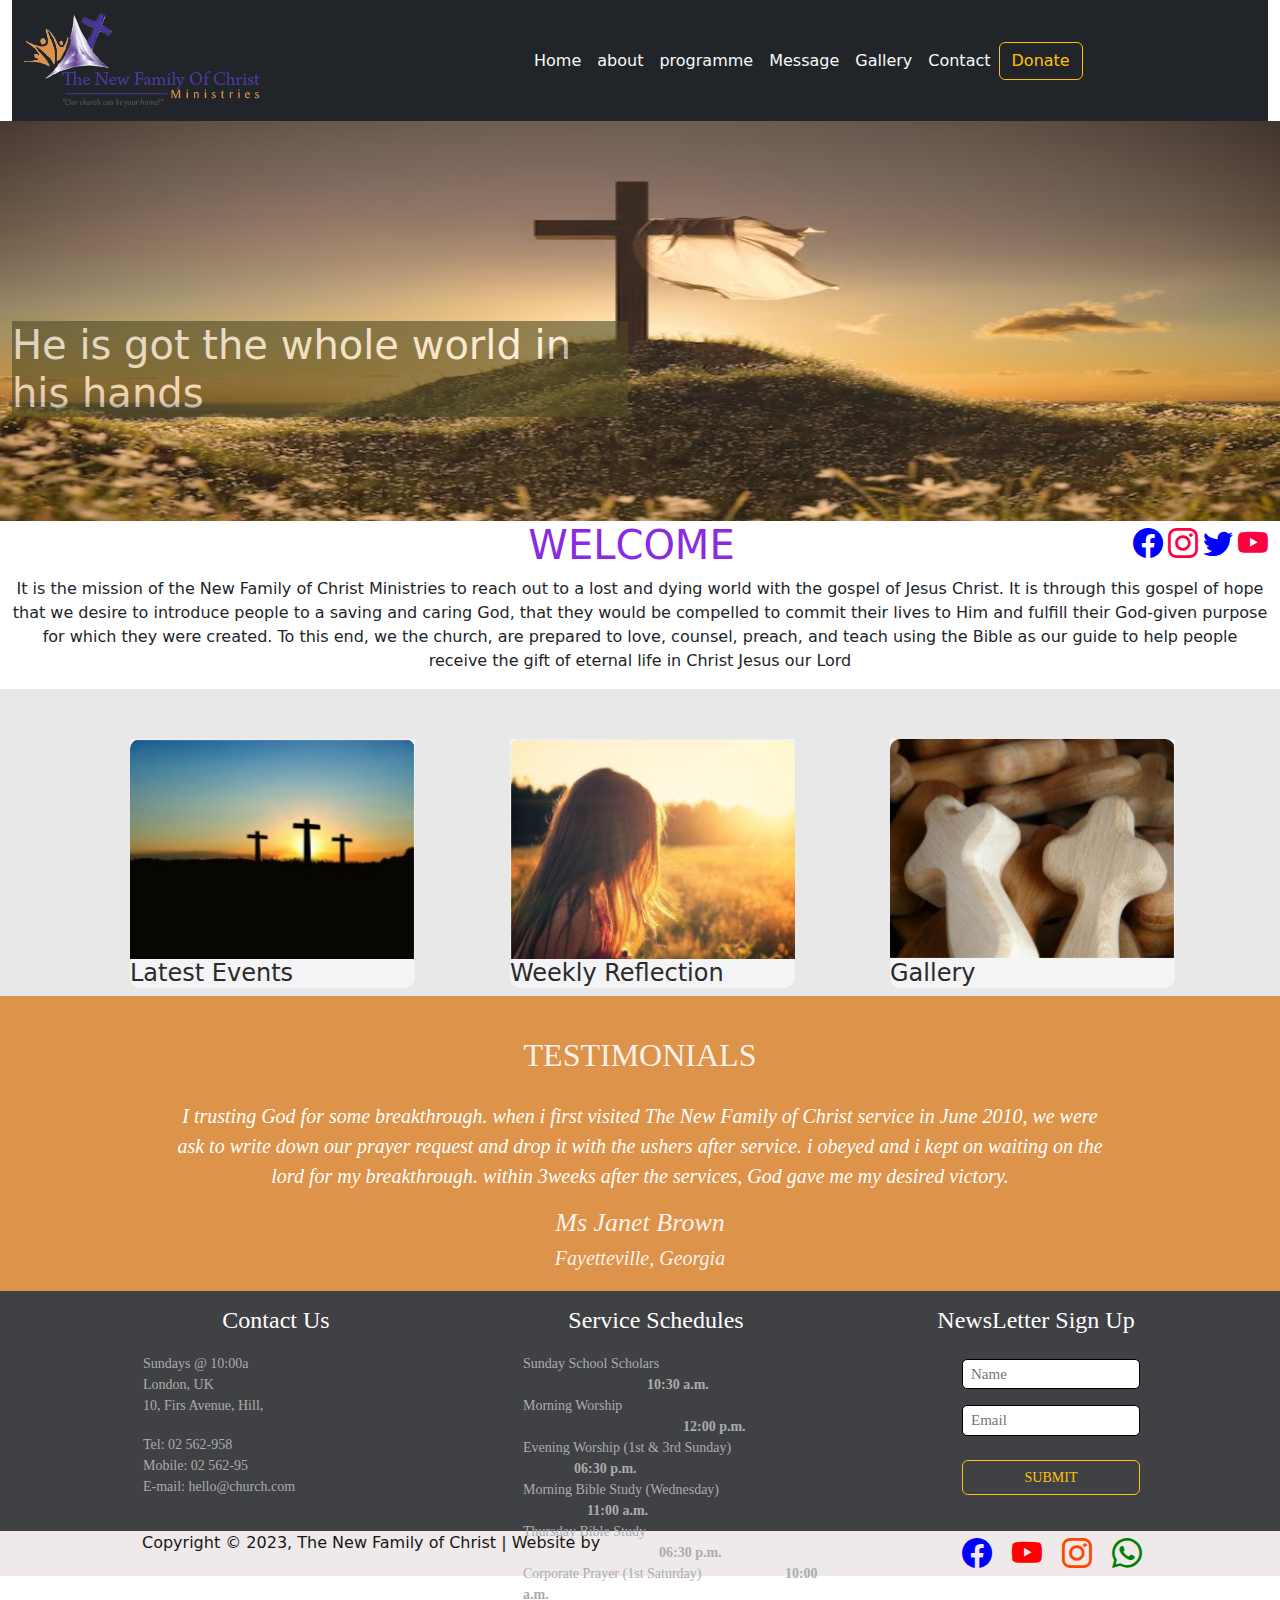
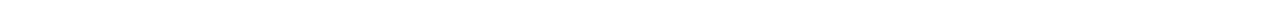
<file: index.html>
<!doctype html>
<html lang="en">
  <head>
    <meta charset="utf-8">
    <meta name="viewport" content="width=device-width, initial-scale=1">
    <title>Bootstrap demo</title>
    <link rel="stylesheet" href="https://cdn.jsdelivr.net/npm/bootstrap-icons@1.11.3/font/bootstrap-icons.min.css">
    <link rel="stylesheet" href="style.css">
    <link href="https://cdn.jsdelivr.net/npm/bootstrap@5.3.3/dist/css/bootstrap.min.css" rel="stylesheet" integrity="sha384-QWTKZyjpPEjISv5WaRU9OFeRpok6YctnYmDr5pNlyT2bRjXh0JMhjY6hW+ALEwIH" crossorigin="anonymous">
  </head>
  <body>
    <script src="https://cdn.jsdelivr.net/npm/bootstrap@5.3.3/dist/js/bootstrap.bundle.min.js" integrity="sha384-YvpcrYf0tY3lHB60NNkmXc5s9fDVZLESaAA55NDzOxhy9GkcIdslK1eN7N6jIeHz" crossorigin="anonymous"></script>
    <!-- section1,,,,,,,,,,,,,,,,,,,,,,,,,,,,,,,,,,,,,,,,,,,,,,,,,,,,,,,,,,,,,,,,,,,,,,,,,,,,,,,,,,,,,,, -->
    <div class="container-fluid">
        <div class="row">
            <div class="col">
                <nav class="navbar navbar-expand-lg bg-dark">
                    <div class="container-fluid">
                      <a class="navbar-brand" href="#"><img src="images/logo.png" alt=""></a>
                      <button class="navbar-toggler" type="button" data-bs-toggle="collapse" data-bs-target="#navbarSupportedContent" aria-controls="navbarSupportedContent" aria-expanded="false" aria-label="Toggle navigation">
                        <span class="navbar-toggler-icon"></span>
                      </button>
                      <div class="collapse navbar-collapse" id="navbarSupportedContent">
                        <ul class="navbar-nav me-auto mb-2 mb-lg-0">
                          <li class="nav-item">
                            <a class="nav-link active  text-light tulasi" aria-current="page" href="#">Home</a>
                          </li>
                          <li class="nav-item">
                            <a class="nav-link text-light" href="#">about</a>
                          </li>
                          <li class="nav-item dropdown">
                            <a class="nav-link dropdown-active text-light" href="#" role="button" data-bs-toggle="dropdown" aria-expanded="false">
                              programme
                            </a>
                            <ul class="dropdown-menu">
                              <li><a class="dropdown-item" href="#">Action</a></li>
                              <li><a class="dropdown-item" href="#">Another action</a></li>
                              <li><hr class="dropdown-divider"></li>
                              <li><a class="dropdown-item" href="#">Something else here</a></li>
                            </ul>
                          </li>
                          <li class="nav-item">
                            <a class="nav-link active text-light" aria-disabled="true">Message</a>
                          </li>
                          <li class="nav-item">
                            <a class="nav-link active text-light" aria-disabled="true">Gallery</a>
                          </li>
                          <li class="nav-item">
                            <a class="nav-link active text-light" aria-disabled="true">Contact</a>
                          </li>
                        </ul>
                        <!-- <form class="d-flex" role="search"> -->
                          <!-- <input class="form-control me-2" type="search" placeholder="Search" aria-label="Search"> -->
                          <button class="btn btn-outline-warning uma" type="submit">Donate</button>
                        <!-- </form> -->
                      </div>
                    </div>
                  </nav>
            </div>
        </div>
    </div>
    <!-- ,section2,,,,,,,,,,,,,,,,,,,,,,,,,,,,,,,,,,,,,,,,,,,,,,,,,,,,,,,,,,,,,,,,,,,,,,,,,,,,,,,,, -->
<div class="container-fluid bnr">
    <div class="row">
        <div class="col-md-6">
            <h1>He is got the whole world in his hands</h1>
        </div>
    </div>
</div>
<!-- section3,,,,,,,,,,,,,,,,,,,,,,,,,,,,,,,,,,,,,,,,,,,,,,,,,,,,,,,,,,,,,,,,,,,,,,,,,,,,,,,,,,,,,,, -->
<div class="container-fluid rrr">
  <div class="row">
    <div class="col-7 text-end">
      <h1>WELCOME</h1>
    </div>
    <div class="col-5 text-end">
      <i class="bi bi-facebook" style="font-size:30px; color: blue;"></i>
      <i class="bi bi-instagram" style="font-size:30px; color: rgb(255, 0, 64);"></i>
      <i class="bi bi-twitter" style="font-size:30px; color: blue;"></i>
      <i class="bi bi-youtube" style="font-size:30px; color: rgb(255, 0, 64);"></i>
</div>
</div>
</div>
<!-- section4,,,,,,,,,,,,,,,,,,,,,,,,,,,,,,,,,,,,,,,,,,,,,,,,,,,,,,,,,,,,,,,,,,,,,,,,,,,,,,,,,,,,,,,,,,,,,,,,,,, -->
<div class="container-fluid">
  <div class="row">
    <div class="col text-center">
      <p>It is the mission of the New Family of Christ Ministries to reach out to a lost and dying world with the gospel of Jesus Christ. It is through this gospel of hope that we desire to introduce people to a saving and caring God, that they would be compelled to commit their lives to Him and fulfill their God-given purpose for which they were created. To this end, we the church, are prepared to love, counsel, preach, and teach using the Bible as our guide to help people receive the gift of eternal life in Christ Jesus our Lord</p>

    </div>
  </div>
</div>
<!-- section5,,,,,,,,,,,,,,,,,,,,,,,,,,,,,,,,,,,,,,,,,,,,,,,,,,,,,,,,,,,,,,,,,,,,,,,,,,,,,,,,,,,,,,,,,,,,,,, -->
<div class="container-fluid bujji">
  <div class="container">
  <div class="row">
    <div class="col-4 gallery">
      <div class="gal">
<img src="images/photo 1.png" alt="">
<h4>Latest Events</h4>
</div>
    </div>
    <div class="col-4">
      <div class="gal">

<img src="images/photo 2.png" alt="">
<h4>Weekly Reflection</h4>
</div>

    </div>
    <div class="col-4">
      <div class="gal">

<img src="images/photo 3.png" alt="">
<h4>Gallery</h4>
</div>

</div>
   
  </div>
</div>
</div>
<!-- section6,,,,,,,,,,,,,,,,,,,,,,,,,,,,,,,,,,,,,,,,,,,,,,,,,,,,,, -->
<div class="container-fluid test-sec">

  <div class="container">

    <div class="row">

      <div class="col test">
        <h2>Testimonials</h2>
        <p>I trusting God for some breakthrough. when i first visited The New Family of Christ service in June 2010,
          we were ask to write down our prayer request and drop it with the ushers after service. i obeyed and i
          kept on waiting on the lord for my breakthrough. within 3weeks after the services, God gave me my desired
          victory.</p>
        <h5>Ms Janet Brown</h5>
        <h6>Fayetteville, Georgia</h6>
      </div>
    </div>
  </div>
</div>
<!-- section7,,,,,,,,,,,,,,,,,,,,,,,,,,,,,,,,,,,,,,,,,,,,,,,,,,,,,,,,,,, -->
<div class="container-fluid foot">

  <div class="container">

    <div class="row">

      <div class="col-4 ftr">

        <h3>Contact Us</h3>

        <ul>

          <li>Sundays @ 10:00a</li>
          <li>London, UK</li>
          <li>10, Firs Avenue, Hill,</li>
        </ul>

        <ul>
          <li>Tel: 02 562-958</li>
          <li>Mobile: 02 562-95</li>
          <li>E-mail: hello@church.com</li>

        </ul>

      </div>

      <div class="col-4 ftr">

        <h3>Service Schedules</h3>

        <ul>

          <li>Sunday School Scholars <strong style="  margin-left: 124px;">10:30 a.m.</strong></li>
          <li>Morning Worship <strong style=" margin-left:160px;">12:00 p.m.</strong></li>
          <li>Evening Worship (1st & 3rd Sunday) <strong style=" margin-left:51px;"> 06:30 p.m.</strong></li>
          <li>Morning Bible Study (Wednesday) <strong style=" margin-left:64px;"> 11:00 a.m.</strong></li>
          <li>Thursday Bible Study <strong style="margin-left:136px"> 06:30 p.m.</strong></li>
          <li>Corporate Prayer (1st Saturday) <strong style="margin-left:80px"> 10:00 a.m.</strong></li>
        </ul>

      </div>

      <div class="col-4 ftr">

        <h3>NewsLetter Sign Up</h3>


        <input type="text" name="" value="" placeholder="Name">




        <input type="email" name="" value="" placeholder="Email">

        <br>
        </br>


        <button type="button" class="btn btn-outline-warning">SUBMIT</button>
      </div>
    </div>
  </div>
</div>


<div class="container-fluid last-sec ">

  <div class="container">

    <div class="row">


      <div class="col-7 last">
        <p>Copyright © 2023, The New Family of Christ | Website by </p>
      </div>


      <div class="col-5 lasticn ">
        <nav>
          <a href=""><i class="bi bi-facebook" style="font-size: 30px; color:blue;"></i></a>
          <a href=""><i class="bi bi-youtube" style="font-size: 30px; color: red;"></i></a>
          <a href=""><i class="bi bi-instagram" style="font-size: 30px; color:orangered;"></i></a>
          <a href=""><i class="bi bi-whatsapp" style="font-size: 30px; color:green;"></i></a>
        </nav>
      </div>
    </div>
  </div>
</div>

  </body>

</html>
</file>
<file: style.css>
.tulasi{
    margin-left: 250px;
}
.uma{
    margin-right: 180px;
}
/* section2,,,,,,,,,,,,,,,,,,,,,,,,,,,,,,,,,,,,,,,,,,,,,,,,,, */
.bnr{
	
	background: url("images/tri.avif");
	height: 400px;
    width: 100%;
    /* background-position: center; */
    background-repeat: no-repeat;
    background-size: 100% 100%;
}
.bnr h1{
    margin-top: 200px;
    color:white;
    opacity: 0.6;
    background-color: rgb(78, 74, 37);
}
.rrr h1{
    color: blueviolet;
}
.bujji{
    background-color: rgb(233, 232, 232);
}
.avi img{
    margin-top: 40px;
    margin-left: 60px;
}
/* section3,,,,,,,,,,,,,,,,,,,,,,,,,,,,,,,,,,,,,,,,,,,,,,,,,,,,,,,,,,,,,,,,,,,,, */
.gallary-sec {
	height:400px;
	background: url(images/bb.png) no-repeat;
	background-size: cover;
	background-position: center;

}

.gal {
	background: #f4f3f6;
	width: 80%;
	margin-left: 48px;
	margin-top: 50px;
	color: #2b2b2b;
	border-radius: 0px 0px 10px 10px;
}
.gal img {
	width: 100%;
	border-radius: 10px 10px 0px 0px;
}
.gal h2 {
	font-size: 24px;
	font-family: roboto regular;
	text-transform: uppercase;
	padding: 14px 0px;
	margin-top: 0px;
	text-align: center;
}
/* section4,,,,,,,,,,,,,,,,,,,,,,,,,,,,,,,,,,,,,,,,,,,,,,,,, */
.test-sec{ height:295px;
	background:#dd9349;
}


.test h2{
font-size: 32px;
font-family: roberto regular;
text-transform: uppercase;
text-align: center;
color: #fbf2ec;
margin-top: 40px;
}

.test p{
text-align: center;
font-size: 20px;
font-family: timesnewromi;
font-style: italic;
padding: 0px 91px;
color: #ffffff;
margin-top: 27px;
}

.test h5{
font-size: 26px;
font-family: timesnewromi;
text-align: center;
font-style: italic;
color: #fbf2ec;
}

.test h6{
font-size: 20px;
font-family: timesnewromi;
font-style: italic;
text-align: center;
color: #fbf2ec;
}
/* section5,,,,,,,,,,,,,,,,,,,,,,,,,,,,,,,,,,,,,,,,,,,, */

.foot{ height:240px;
	background:#404144;
}
.ftr ul {

	margin-top: 18px;
}

.ftr h3{
font-size: 24px;
font-family: roboto regular;
color: #fff;
margin-left: 32px;
text-align: center;
margin-top: 15px;
}


.ftr ul li{
list-style: none;
font-size: 14px;
font-family: roboto regular;
color: #abacad;
margin-left: 29px;
}
.ftr input{
    border: 1px solid black;
    width: 50%;
    font-size: 15px;
    font-family: roboto regular;
    padding: 3px 8px;
    margin-left: 120px;
    border-radius: 5px;
    margin-top: 16px;
    }
    
    .ftr button{
    font-size: 14px;
    font-family: roboto regular;
    margin-left: 120px;
    width: 50%;
    }
    
    .last-sec{
        /* height:66px; */
        background:#efe9e9;
    }
    
    
    .last p{
    /* margin-top: 32px; */
    margin-left: 60px;
    color: #161718;
    }
    
    
    .lasticn nav a i {
    
        margin-left: 15px;
    }
    
    .lasticn nav {
    
        margin-left: 200px;
    }
</file>
